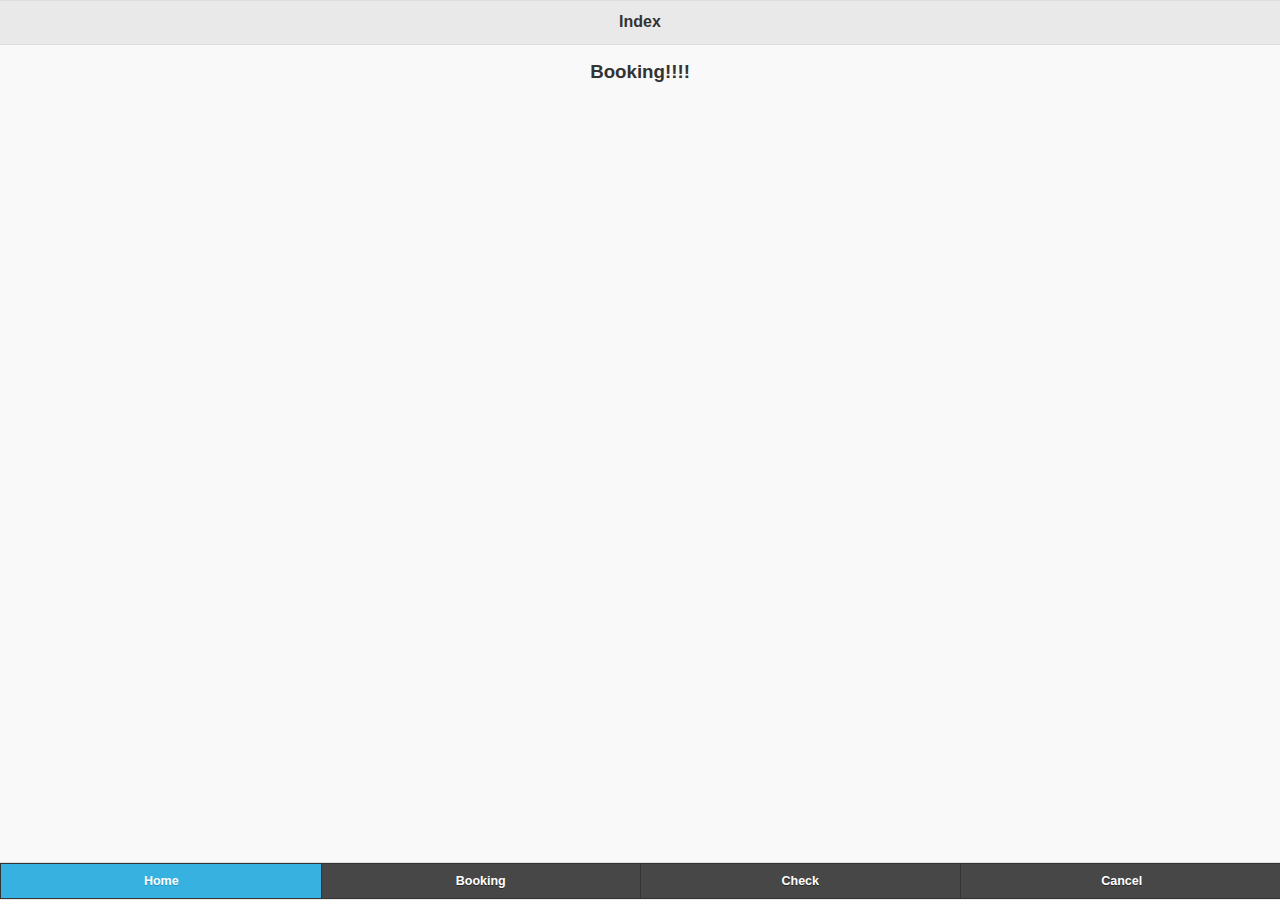
<file: apps/Restaurant_Booking/android/native/assets/www/default/index.html>
<!DOCTYPE HTML><html>
    <head>
        <META http-equiv="Content-Type" content="text/html; charset=UTF-8">
        <meta charset="UTF-8">
        <title>index</title>
        <meta content="width=device-width, initial-scale=1.0, maximum-scale=1.0, minimum-scale=1.0, user-scalable=0" name="viewport">
        <link href="worklight/worklight.css" rel="stylesheet">
        <link href="images/favicon.png" rel="shortcut icon">
        <link href="images/apple-touch-icon.png" rel="apple-touch-icon">
        <link href="css/main.css" rel="stylesheet">
        <script>
		// Define WL namespace.
		var WL = WL ? WL : {};
		/**
		 * WLClient configuration variables.
		 * Values are injected by the deployer that packs the gadget.
		 */
		WL.StaticAppProps = {
   "APP_DISPLAY_NAME": "Restaurant_Booking",
   "APP_ID": "Restaurant_Booking",
   "APP_SERVICES_URL": "\/apps\/services\/",
   "APP_VERSION": "1.0",
   "ENVIRONMENT": "android",
   "LOGIN_DISPLAY_TYPE": "embedded",
   "WORKLIGHT_NATIVE_VERSION": "154549862",
   "WORKLIGHT_PLATFORM_VERSION": "6.1.0.01.20140427-1450",
   "WORKLIGHT_ROOT_URL": "\/apps\/services\/api\/Restaurant_Booking\/android\/"
};</script>
		<script src="worklight/cordova.js"></script>
		<script src="worklight/wljq.js"></script>
		<script src="worklight/worklight.js"></script>
		<script src="worklight/checksum.js"></script>
		<script>
	window.$ = window.jQuery = WLJQ;
</script>
        <link href="jqueryMobile/jquery.mobile-1.4.2.css" rel="stylesheet">
        <script src="jqueryMobile/jquery.mobile-1.4.2.js"></script>
    </head>
    <body style="display: none;">
	<!-- Index Page -->
        <div data-role="page" id="index">
            <div data-role="header" id="header">
                <h3>Index</h3>
            </div>
            <div data-fullscreen="true" data-position="fixed" data-role="content" style="padding: 15px">
                <center>
                    <h3>Booking!!!!</h3>
                </center>
            </div>
            <div data-fullscreen="true" data-position="fixed" data-role="footer" data-tap-toggle="false">
			<!-- /navbar -->
                <div class="ui-btn-active ui-body-b" data-role="navbar">
                    <ul>
                        <li>
                            <a class="ui-btn-active ui-state-persist" href="index.html">Home</a>
                        </li>
                        <li>
                            <a href="booking.html">Booking</a>
                        </li>
                        <li>
                            <a href="checking.html">Check</a>
                        </li>
                        <li>
                            <a href="cancel.html">Cancel</a>
                        </li>
                    </ul>
                </div>
            </div>
        </div>
        <script src="js/initOptions.js"></script>
	<script src="js/main.js"></script>
	<script src="js/messages.js"></script>
    </body>
</html>
</file>
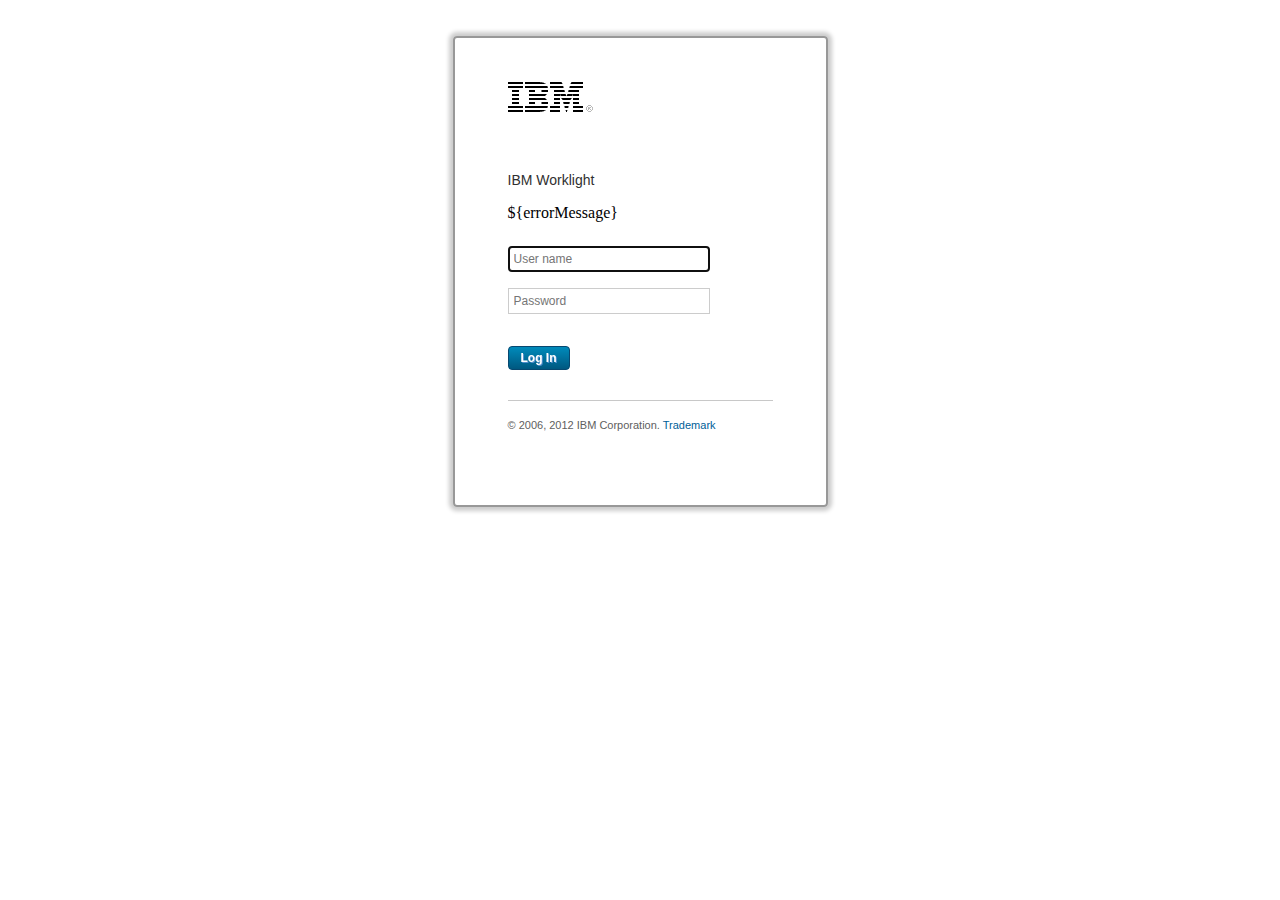
<file: server/conf/login.html>
<!DOCTYPE HTML>
		<!-- Licensed Materials - Property of IBM
			 5725-I43 (C) Copyright IBM Corp. 2006, 2013. All Rights Reserved.
			 US Government Users Restricted Rights - Use, duplication or
             disclosure restricted by GSA ADP Schedule Contract with IBM Corp. -->	
<html>
	<head>
		<meta charset="UTF-8" />
		<meta name="viewport" content="width=device-width" />
		<title>Login</title>
		<style>
			html, body {
				margin: 0 auto;
				padding: 0;
				text-align: center;
			}
			
			#authenticatorLoginFormWrapper {
				border: 2px solid #989898;
				border-radius: 4px;
				-moz-box-shadow: 0 0 4px 4px #ccc;
				-webkit-box-shadow: 0 0 4px 4px #ccc;
				box-shadow: 0 0 4px 4px #ccc;
				display: inline-block;
				margin: 36px 0 0;
				padding: 44px 53px;
				text-align: left;
				width: 265px;
			}
			
			#authenticatorLoginFormWrapper h1 {
				background-image:url('[data-uri]%3D%3D');
				height:30px;
				margin: 0;
				overflow: hidden;
				padding: 0;
				text-indent: 100%;
				white-space: nowrap;
				width: 85px;
			}
			
			#authenticatorLoginFormWrapper h2 {
				color: #303030;
				font-family: arial,helvetica,sans-serif;
				font-size: 14px;
				font-weight: normal;
				margin: 0;
				padding: 60px 0 0;
			}
			
			#authenticatorLoginFormWrapper form {
			
			}
			
			#authenticatorLoginFormWrapper form label {
				display: none;
			}
			
			#authenticatorLoginFormWrapper form input {
				border: 1px solid #ccc;
				color: #707070;
				font-family: arial, helvetica, sans-serif;
				font-size: 12px;
				font-weight: normal;
				margin: 8px 0;
				padding: 5px;
				width: 190px;
			}
			
			#authenticatorLoginFormWrapper form input#login {
				background: -moz-linear-gradient(center top, #0088b8 5%, #005880 100%);
				background: -webkit-gradient(linear, left top, left bottom, color-stop(0.05, #0088b8), color-stop(1, #005880));
				filter: progid:DXImageTransform.Microsoft.gradient(startColorstr='#0088b8', endColorstr='#005880');
				background-color: #0088b8;
				border: 1px solid #084870;
				-moz-border-radius: 6px;
				-webkit-border-radius: 6px;
				border-radius: 4px;
				color: #fff;
				display: inline-block;
				font-family: arial, helvetica, sans-serif;
				font-size: 12px;
				font-weight: bold;
				margin: 24px 0 0 0;
				padding: 4px 12px;
				text-shadow: 1px 1px 0px #528ecc;
				width: auto;
			}
			
			#authenticatorLoginFormWrapper form input#login:hover {
				background: -moz-linear-gradient(center top, #005880 5%, #0088b8 100%);
				background: -webkit-gradient(linear, left top, left bottom, color-stop(0.05, #005880), color-stop(1, #0088b8));
				filter: progid:DXImageTransform.Microsoft.gradient(startColorstr='#005880', endColorstr='#0088b8');
				background-color: #005880;
			}
			
			#authenticatorLoginFormWrapper form input#login:active {
				position: relative;
				top: 1px;
			}
			
			#authenticatorLoginFormWrapper #copyright {
				border-top: 1px solid #c8c8c8;
				color: #606060;
				font-family: arial, helvetica, sans-serif;
				font-size: 11px;
				margin: 30px 0;
				padding: 18px 0 0;
			}
			
			#authenticatorLoginFormWrapper #copyright a {
				color: #006098;
				text-decoration: none;
			}
		</style>
	</head>
	<body onload="isPopup(); setFocus();">
		<div id="authenticatorLoginFormWrapper">
			<h1>IBM</h1>
			<h2>IBM Worklight</h2>
			<form method="post" action="j_security_check">
				<p id="error">${errorMessage}</p>
				<label for="j_username">User name:</label>
				<input type="text" id="j_username" name="j_username" placeholder="User name" />
				<br />
				<label for="j_password">Password:</label>
				<input type="password" id="j_password" name="j_password" placeholder="Password" />
				<br />
				<input type="submit" id="login" name="login" value="Log In" />
			</form>
			<p id="copyright">&copy; 2006, 2012 IBM Corporation. <a href="#" target="_blank">Trademark</a></p>
		</div>
		<script>
			function createCookie(name, value, days) {
				var expires = '',
					date;
				if (days) {
					date = new Date();
					date.setTime(date.getTime() + (days * 24 * 60 * 60 * 1000));
					expires += '; expires=' + date.toGMTString();
				}
				document.cookie = name + '=' + value + expires + '; path=/';
			}
			
			function readCookie(name) {
				var nameEQ = name + '=',
					i,
					ca = document.cookie.split(';'),
					c;
				for (i = 0; i < ca.length; i++) {
					c = ca[i];
					while (c.charAt(0) == ' ') {
						c = c.substring(1, c.length);
					}
					if (c.indexOf(nameEQ) == 0) {
						return c.substring(nameEQ.length, c.length);
					}
				}
				return null;
			}
			
			function eraseCookie(name) {
				createCookie(name, '', -1);
			}
			
			function areCookiesEnabled() {
				var r = false;
				createCookie('testing', 'Hello', 1);
				if (readCookie('testing') != null) {
					r = true;
					eraseCookie('testing');
				}
				return r;
			}
			
			function isPopup() {
				var POPUP_INDICATOR = 'action=popup';
				if (window.location.search.indexOf(POPUP_INDICATOR) > 0) {
					document.getElementById('authenticatorLoginFormWrapper').className = 'isPopup';
				}
			}
			
			function setFocus() {
				document.getElementById('j_username').focus();
			}
			
			if (!areCookiesEnabled()) {
				alert('Cookies are currently disabled in your browser settings. Please enable them and reload the page.');
			}
		</script>
	</body>
</html>
</file>
<file: apps/Restaurant_Booking/android/native/assets/www/default/worklight/worklight.css>
/* Stylesheet content from worklight/worklight.css in JS Resources */
/*
* Licensed Materials - Property of IBM
* 5725-I43 (C) Copyright IBM Corp. 2006, 2013. All Rights Reserved.
* US Government Users Restricted Rights - Use, duplication or
* disclosure restricted by GSA ADP Schedule Contract with IBM Corp.
*/

/* Copyright (C) Worklight Ltd. 2006-2012.  All rights reserved. */

ol, ul {
	list-style: none;
}

blockquote, q {
	quotes: none;
}

blockquote:before, blockquote:after,
	q:before, q:after {
	content: '';
	content: none;
}

a, button {
	cursor: pointer;
}

.show {
	display: inherit;
}

.hide {
	display: none !important;
}

.clear {
	clear: both;
}

.floatLeft {
	float: left;
}

.floatRight {
	float: right;
}

.strong {
	font-weight: bold;
}

.rtl {
	direction: rtl;
	text-align: right;
}

.ltr {
	direction: ltr;
	text-align: left;
}

.center {
	text-align: center;
}

.max {
	height: 100%;
	width: 100%;
}

/******************************** END BASE CSS ***********************************/

body {
	position: relative;
}

#blockOuter {
	width: 100%;
	background: #fff;
	color: inherit;
	overflow: hidden;
	position: absolute;
	z-index: 110;  /* Must be bigger than authenticator z-index (100). */
	left: 0;
	top: 0;
	height: 100%;
}

/* The id is set in the upgrade version in messages.js */
#downloadNewVersion {
	cursor: pointer;
	text-decoration: underline;
	color: #0000ff;
}

#auth {
	display: none;
	position: relative;
	height: 100%;
	width: 100%;
}

#diagnostic {
	background-color: white;
	-webkit-tap-highlight-color: rgba(0,0,0,0);	
}

.diagnosticTable td {
	border-width: 1px;
	border-style: solid;
	border-color: black;
	font-size: 16px;
	padding: 2px;
	color : black;
	width: 50%;
	word-break: break-all;
}

.diagnosticButtons {
	font-size:12px;
	height:40px;
	width: 93.5px;
	font-weight: normal;
	margin: 5px;
}

/* Start styling for the modal window */
#WLdialogContainer {
	position: static;
}

#WLdialogOverlay {
	background: #fff;
	height: 100%;
	left: 0;
	-ms-filter:"progid:DXImageTransform.Microsoft.Alpha(Opacity=50)";
	filter: alpha(opacity=50);
	-moz-opacity:0.5;
	-khtml-opacity: 0.5;
	opacity: 0.5;
	position: absolute;
	position: fixed;
	text-align: center;
	top: 0;
	width: 100%;
	z-index: 16777269;
}

#WLdialog {
	background: #fff;
	border: 1px solid #ccc;
	-moz-border-radius: 10px;
	-webkit-border-radius: 10px;
	-o-border-radius: 10px;
	border-radius: 10px;
	font-family: helvetica, arial, sans-serif;
	font-size: 12px;
	margin: 0 auto;
	padding: 5px;
	position: absolute;
	position: fixed;
	width: 280px;
	z-index: 16777270;
}

#WLdialogTitle {
	font-size: 14px;
	font-weight: bold;
	padding: 5px;
	text-align: center;
}

#WLdialogBody {
	margin: 5px 0;
	min-height: 48px;
}

#WLdialog button {
	margin: 0 5px;
}
/* End styling for the modal window */

/* Start styling for the busy modal window */
#WLbusyContainer {
	position: static;
}

#WLbusyOverlay {
	background: #fff;
	height: 100%;
	left: 0;
	-ms-filter:"progid:DXImageTransform.Microsoft.Alpha(Opacity=50)";
	filter: alpha(opacity=50);
	-moz-opacity:0.5;
	-o-opacity: 0.5;
	opacity: 0.5;
	position: absolute;
	top: 0;
	width: 100%;
	z-index: 9998;
}

#WLbusy {
	background: #fff;
	border: 1px solid #ccc;
	-moz-border-radius: 10px;
	-webkit-border-radius: 10px;
	-o-border-radius: 10px;
	border-radius: 10px;
	margin: 0 auto;
	overflow: hidden;
	padding: 5px;
	position: absolute;
	width: 240px;
	z-index: 9999;
}

#WLbusyTitle {
	color: #000;
	font-family: helvetica, arial, sans-serif;
	font-size: 14px;
	font-weight: bold;
	line-height: 14px;
	padding: 5px;
	text-align: center;
}

/* End styling for the busy modal window */

html, body {
    overflow: visible;
    background-color: white;    
}

/**
* Css for the tab bar. 
* The HTML structure is like the fo:
* <div>
*	<ul class=">
*		<li>
*			<span></span>
*		</li>
*			<span></span>
*		<li>
*			<span></span>
*		</li>
*	</ul>
*/
.tabBar {
	position : fixed; 
	border-bottom: 3px solid #CBCBCB;
	display: block;
	height:63px;
	list-style-type: none;
	width: 100%;
	background-color: black;
	margin: 0;
	padding: 0;
	-webkit-touch-callout: none;
	-webkit-tap-highlight-color: rgba(0,0,0,0);
	-webkit-user-select: text;   
	z-index: 99999;   
	top: 0px; 
	left: 0px; 
}

.tabItem {
	background: -webkit-gradient(linear, left bottom, left top, color-stop(0, #0B0B0D), color-stop(1, #434949));
    cursor: pointer;
	display: block;
	float: left;
	font-family: sans-serif;
	font-size: 14px;
}

.tabItemActive {
	background: -webkit-gradient(linear, left bottom, left top, color-stop(0, #CBCBCB), color-stop(1, #E4E4E4));
	background-repeat: repeat;
}

.tabSpan {
	background: center 5px;
	background-repeat: no-repeat;
	border-left: 1px solid #000;
	border-right: 1px solid #000;
	color: #FFFFFF;
	line-height: 111px;
	display: block;
	overflow: hidden;
	height: 63px;
	text-align: center;
}

.tabItemActive .tabSpan {
	color: #9C9A9C;
	font-size: 14px;
	font-family: sans-serif;
}

.tabDisabled {
     filter: alpha(opacity=50);
     opacity: .50;
}

.tabTouch {
     background: -webkit-gradient(linear, left bottom, left top, color-stop(0, #FF9900), color-stop(1, #FFCA00));
}

.tabBarTouch {
	border-bottom: 3px solid #FF9900;
}
</file>
<file: apps/Restaurant_Booking/android/native/assets/www/default/css/main.css>
/* Stylesheet content from css/main.css in folder common */
/* Reset CSS */
a, abbr, address, article, aside, audio, b, blockquote, body, canvas, caption, cite, code, dd, del, details, dfn, dialog, div, dl, dt, em, fieldset, figcaption, figure, footer, form, h1, h2, h3, h4, h5, h6, header, hgroup, html, i, iframe, img, ins, kbd, label, legend, li, mark, menu, nav, object, ol, p, pre, q, samp, section, small, span, strong, sub, summary, sup, table, tbody, td, tfoot, th, thead, time, tr, ul, var, video {
	margin: 0;
	padding: 0;
}

/* Worklight container div */
body {
	height: 460px;
	margin: 0 auto;
	width: 320px;
}
/* Stylesheet content from css/main.css in folder android */

/* this CSS file extends the application CSS file found under common\css */

/* body should stretch in an Android application */
html, body {
	height: 100%;
	width: 100%;
	min-height: 100%;
	overflow: auto;
}
</file>
